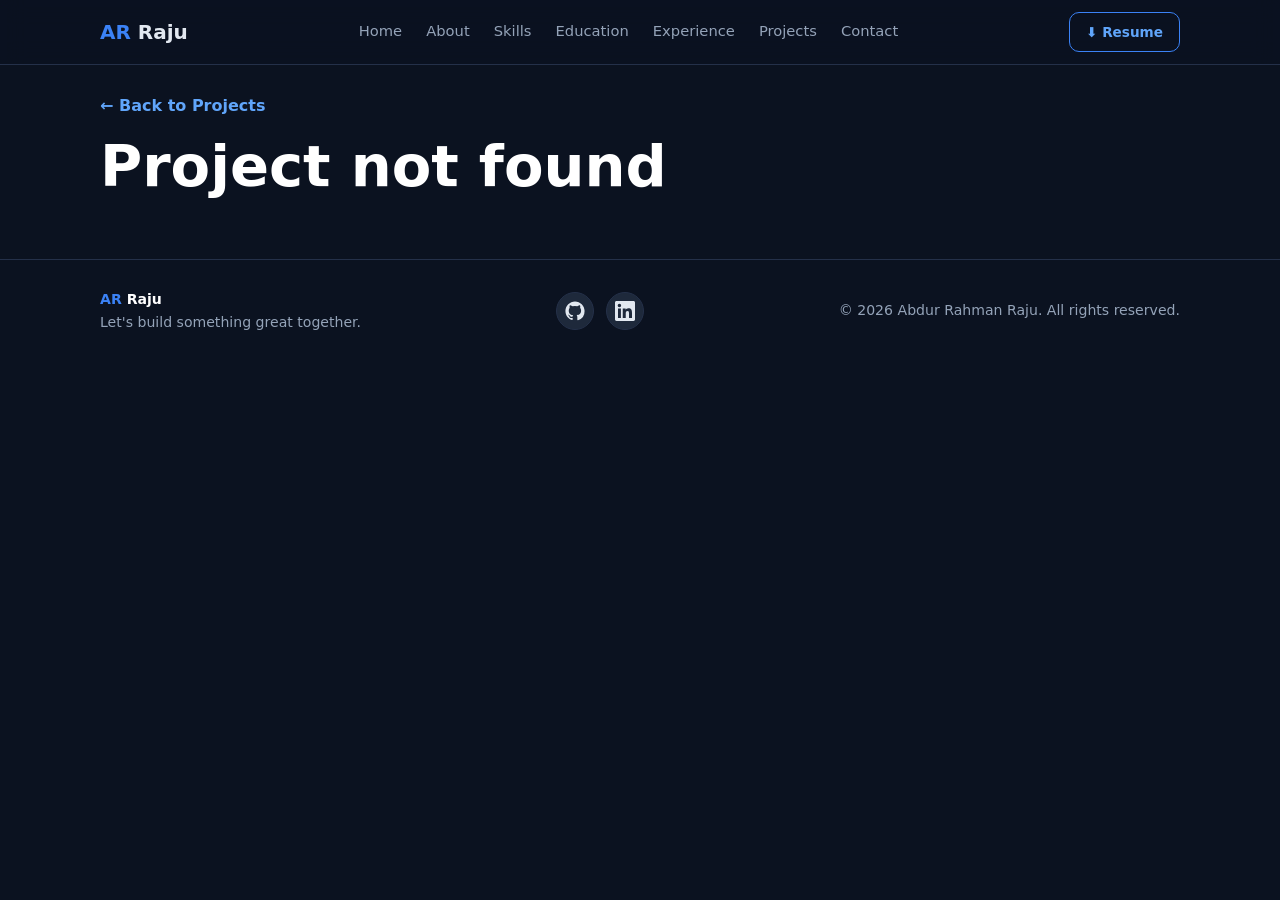
<file: project.html>
<!doctype html>
<html lang="en">
<head>
<meta charset="utf-8">
<meta name="viewport" content="width=device-width, initial-scale=1">
<title>Project Details | Abdur Rahman Raju</title>
<meta name="description" content="Project details: technology stack, live link, challenges and future plans.">
<meta name="theme-color" content="#0B1220">
<link rel="icon" href="data:image/svg+xml,%3Csvg xmlns='http://www.w3.org/2000/svg' viewBox='0 0 100 100'%3E%3Crect width='100' height='100' rx='22' fill='%233B82F6'/%3E%3Ctext x='50' y='66' font-size='46' font-weight='800' text-anchor='middle' fill='white' font-family='Arial'%3EAR%3C/text%3E%3C/svg%3E">
<link rel="stylesheet" href="css/style.css">
</head>
<body>
<header id="nav"></header>
<main id="project"></main>
<footer id="footer"></footer>
<script src="js/data.js"></script>
<script src="js/main.js"></script>
</body>
</html>
</file>
<file: css/style.css>
:root{
  --bg:#0B1220; --bg2:#1E293B; --card:#111a2e; --line:#243049;
  --accent:#3B82F6; --accent2:#60A5FA; --muted:#94A3B8; --text:#E2E8F0; --white:#fff;
}
*{box-sizing:border-box;margin:0;padding:0}
html{scroll-behavior:smooth;scroll-padding-top:72px}
body{font-family:Inter,system-ui,-apple-system,"Segoe UI",Roboto,sans-serif;background:var(--bg);color:var(--text);line-height:1.65;-webkit-font-smoothing:antialiased}
a{color:inherit;text-decoration:none}
img{max-width:100%;display:block}
ul{list-style:none}
.wrap{max-width:1120px;margin:0 auto;padding:0 20px}

/* Navbar */
header{position:sticky;top:0;z-index:50;background:rgba(11,18,32,.88);backdrop-filter:blur(12px);border-bottom:1px solid var(--line)}
.nav{display:flex;align-items:center;justify-content:space-between;height:64px;gap:16px}
.logo{font-weight:800;font-size:1.25rem}
.logo b{color:var(--accent)}
.nav-links{display:flex;gap:24px;font-size:.92rem;color:var(--muted)}
.nav-links a{padding:6px 0;border-bottom:2px solid transparent;transition:.2s}
.nav-links a:hover,.nav-links a.active{color:var(--white);border-color:var(--accent)}
.burger{display:none;background:none;border:1px solid var(--line);color:var(--text);width:42px;height:42px;border-radius:10px;font-size:1.3rem;cursor:pointer}

/* Buttons */
.btn{display:inline-flex;align-items:center;gap:8px;padding:12px 22px;border-radius:10px;font-weight:600;font-size:.95rem;border:1px solid var(--line);background:transparent;color:var(--text);cursor:pointer;transition:.2s;font-family:inherit}
.btn:hover{transform:translateY(-2px);border-color:var(--accent2)}
.btn.primary{background:var(--accent);border-color:var(--accent);color:#fff}
.btn.primary:hover{background:#2f6fe0}
.btn.sm{padding:8px 16px;font-size:.85rem}
.btn.outline{border-color:var(--accent);color:var(--accent2)}

/* Hero */
.hero{padding:64px 0 80px;background:radial-gradient(900px 420px at 80% 20%,rgba(59,130,246,.18),transparent 60%)}
.hero-grid{display:grid;grid-template-columns:1.1fr .9fr;gap:40px;align-items:center}
.hello{color:var(--accent2);font-size:1.15rem}
h1{font-size:clamp(2.2rem,5.5vw,3.6rem);line-height:1.1;margin:8px 0 10px;color:var(--white)}
h1 span{color:var(--accent)}
.role{font-size:1.4rem;font-weight:700;color:var(--accent2);margin-bottom:16px}
.intro{color:var(--muted);max-width:520px;font-size:1.05rem}
.socials{display:flex;gap:12px;margin:26px 0}
.socials a{width:44px;height:44px;border-radius:50%;border:1px solid var(--line);display:grid;place-items:center;background:var(--bg2);transition:.2s}
.socials a:hover{border-color:var(--accent2);transform:translateY(-3px)}
.socials svg{width:20px;height:20px;fill:var(--text)}
.socials.sm{margin:0}.socials.sm a{width:38px;height:38px}
.hero-btns{display:flex;flex-wrap:wrap;gap:12px}
.photo{position:relative;justify-self:center;width:min(380px,80vw);aspect-ratio:1}
.photo::before{content:"";position:absolute;inset:8% -7% -5% 12%;background:linear-gradient(135deg,rgba(59,130,246,.55),rgba(30,41,59,.2));border-radius:30px;transform:rotate(6deg)}
.frame{position:relative;width:100%;height:100%;border-radius:26px;overflow:hidden;background:linear-gradient(135deg,var(--bg2),#0f1b33);display:grid;place-items:center;border:1px solid var(--line)}
.frame span{font-size:4rem;font-weight:800;color:var(--accent)}
.frame img{position:absolute;inset:0;width:100%;height:100%;object-fit:cover}

/* Sections */
section{padding:72px 0}
section.alt{background:rgba(30,41,59,.35)}
.title{font-size:1.9rem;color:var(--white);font-weight:800}
.title::after{content:"";display:block;width:46px;height:3px;background:var(--accent);margin-top:8px;border-radius:3px}
.lead{color:var(--muted);margin:14px 0 30px}

/* About */
.about-grid{display:grid;grid-template-columns:260px 1fr 320px;gap:36px;align-items:start;margin-top:28px}
.about-photo{border-radius:18px;overflow:hidden;aspect-ratio:1;background:var(--bg2);border:1px solid var(--line);position:relative;display:grid;place-items:center}
.about-photo span{font-size:3rem;font-weight:800;color:var(--accent)}
.about-photo img{position:absolute;inset:0;width:100%;height:100%;object-fit:cover}
.about-text p{color:var(--muted);margin-bottom:14px}
.traits{display:grid;gap:12px}
.trait{display:flex;gap:14px;align-items:center;background:var(--card);border:1px solid var(--line);padding:11px 14px;border-radius:12px}
.trait i{font-style:normal;width:38px;height:38px;border-radius:50%;background:rgba(59,130,246,.15);display:grid;place-items:center;font-size:1.1rem;flex:none}
.trait b{display:block;font-size:.92rem;color:var(--white)}
.trait small{color:var(--muted)}

/* Skills */
.skill-grid{display:grid;grid-template-columns:repeat(auto-fit,minmax(300px,1fr));gap:22px}
.box{background:var(--card);border:1px solid var(--line);border-radius:16px;padding:22px}
.box h3{color:var(--white);margin-bottom:16px;font-size:1.05rem}
.chips{display:grid;grid-template-columns:repeat(auto-fill,minmax(120px,1fr));gap:12px}
.chip{display:flex;align-items:center;gap:10px;padding:10px 12px;border-radius:12px;background:var(--bg2);border:1px solid var(--line);font-size:.9rem;transition:.2s}
.chip:hover{border-color:var(--accent);transform:translateY(-2px)}
.chip img{width:24px;height:24px;flex:none}

/* Education / Experience */
.item{display:flex;gap:16px;margin-bottom:20px}
.item .ic{flex:none;width:46px;height:46px;border-radius:12px;background:var(--bg2);display:grid;place-items:center;font-size:1.3rem;border:1px solid var(--line)}
.item h4{color:var(--white);font-size:1.02rem}
.item p,.item li{color:var(--muted);font-size:.92rem}
.item ul{margin-top:6px;list-style:disc;padding-left:18px}

/* Projects */
.cards{display:grid;grid-template-columns:repeat(auto-fit,minmax(300px,1fr));gap:24px}
.pcard{background:var(--card);border:1px solid var(--line);border-radius:16px;overflow:hidden;display:flex;flex-direction:column;transition:.25s}
.pcard:hover{transform:translateY(-6px);border-color:var(--accent)}
.pimg{aspect-ratio:16/9;position:relative;display:grid;place-items:center;font-size:1.6rem;font-weight:800;color:rgba(255,255,255,.85);overflow:hidden}
.pimg img{position:absolute;inset:0;width:100%;height:100%;object-fit:cover;object-position:top}
.g1{background:linear-gradient(135deg,#16a34a,#065f46)}
.g2{background:linear-gradient(135deg,#0ea5e9,#1e3a8a)}
.g3{background:linear-gradient(135deg,#8b5cf6,#312e81)}
.pbody{padding:20px;display:flex;flex-direction:column;gap:12px;flex:1;align-items:flex-start}
.pbody h3{color:var(--white)}
.pbody p{color:var(--muted);font-size:.92rem;flex:1}
.tags{display:flex;flex-wrap:wrap;gap:8px}
.tag{font-size:.75rem;padding:4px 10px;border-radius:99px;background:rgba(59,130,246,.14);color:var(--accent2);border:1px solid rgba(59,130,246,.25)}

/* Contact */
.contact-grid{display:grid;grid-template-columns:1fr 1.2fr;gap:36px}
.cinfo li{display:flex;gap:14px;align-items:center;margin-bottom:18px}
.cinfo .ic{width:44px;height:44px;border-radius:12px;background:var(--bg2);display:grid;place-items:center;border:1px solid var(--line);flex:none}
.cinfo small{display:block;color:var(--muted)}
.cinfo a:hover{color:var(--accent2)}
form{display:grid;gap:14px}
.frow{display:grid;grid-template-columns:1fr 1fr;gap:14px}
input,textarea{width:100%;padding:13px 14px;border-radius:10px;border:1px solid var(--line);background:var(--card);color:var(--text);font:inherit}
input:focus,textarea:focus{outline:none;border-color:var(--accent)}
textarea{min-height:130px;resize:vertical}

footer{border-top:1px solid var(--line);padding:28px 0;color:var(--muted);font-size:.88rem}
.foot{display:flex;flex-wrap:wrap;gap:16px;justify-content:space-between;align-items:center}

/* Project detail page */
#project{padding-bottom:50px}
.back{display:inline-block;margin:28px 0 8px;color:var(--accent2);font-weight:600}
.pd-hero{display:grid;grid-template-columns:1fr 1fr;gap:32px;align-items:center;padding:10px 0 40px}
.pd-hero h1{font-size:clamp(2rem,4.5vw,2.8rem)}
.pd-hero p{color:var(--muted);margin:10px 0 18px}
.pd-img{border-radius:16px;overflow:hidden;border:1px solid var(--line)}
.pd-img .pimg{aspect-ratio:16/10;font-size:2rem}
.pd-sec{padding:26px 0;border-top:1px solid var(--line)}
.pd-sec h2{font-size:1.3rem;color:var(--white);margin-bottom:14px}
.pd-sec p{color:var(--muted);max-width:820px}
.checklist li,.numlist li{display:flex;gap:12px;margin-bottom:10px;color:var(--muted)}
.checklist li::before{content:"✓";color:var(--accent2);font-weight:800}
.numlist{counter-reset:n}
.numlist li{counter-increment:n}
.numlist li::before{content:counter(n);flex:none;width:26px;height:26px;border-radius:50%;background:var(--accent);color:#fff;font-size:.8rem;font-weight:700;display:grid;place-items:center}
.links2{display:grid;gap:12px;color:var(--muted)}
.links2 a{color:var(--accent2);word-break:break-all}
.links2 a:hover{text-decoration:underline}
.pd-cols{display:grid;grid-template-columns:1fr 1fr;gap:36px}

/* Responsive */
@media(max-width:960px){
  .about-grid{grid-template-columns:240px 1fr}
  .traits{grid-column:1/-1;grid-template-columns:repeat(auto-fit,minmax(240px,1fr))}
  .contact-grid,.pd-hero,.pd-cols{grid-template-columns:1fr}
}
@media(max-width:860px){
  .burger{display:block}
  .nav-cta{display:none}
  .nav-links{position:absolute;top:64px;left:0;right:0;background:var(--bg);flex-direction:column;gap:0;padding:8px 20px 18px;border-bottom:1px solid var(--line);display:none}
  .nav-links.open{display:flex}
  .nav-links a{padding:12px 0;border-bottom:1px solid var(--line)}
  .hero-grid{grid-template-columns:1fr}
  .photo{order:-1;width:min(300px,72vw)}
}
@media(max-width:640px){
  section{padding:54px 0}
  .about-grid{grid-template-columns:1fr}
  .about-photo{max-width:260px}
  .frow{grid-template-columns:1fr}
  .foot{justify-content:center;text-align:center}
}
</file>
